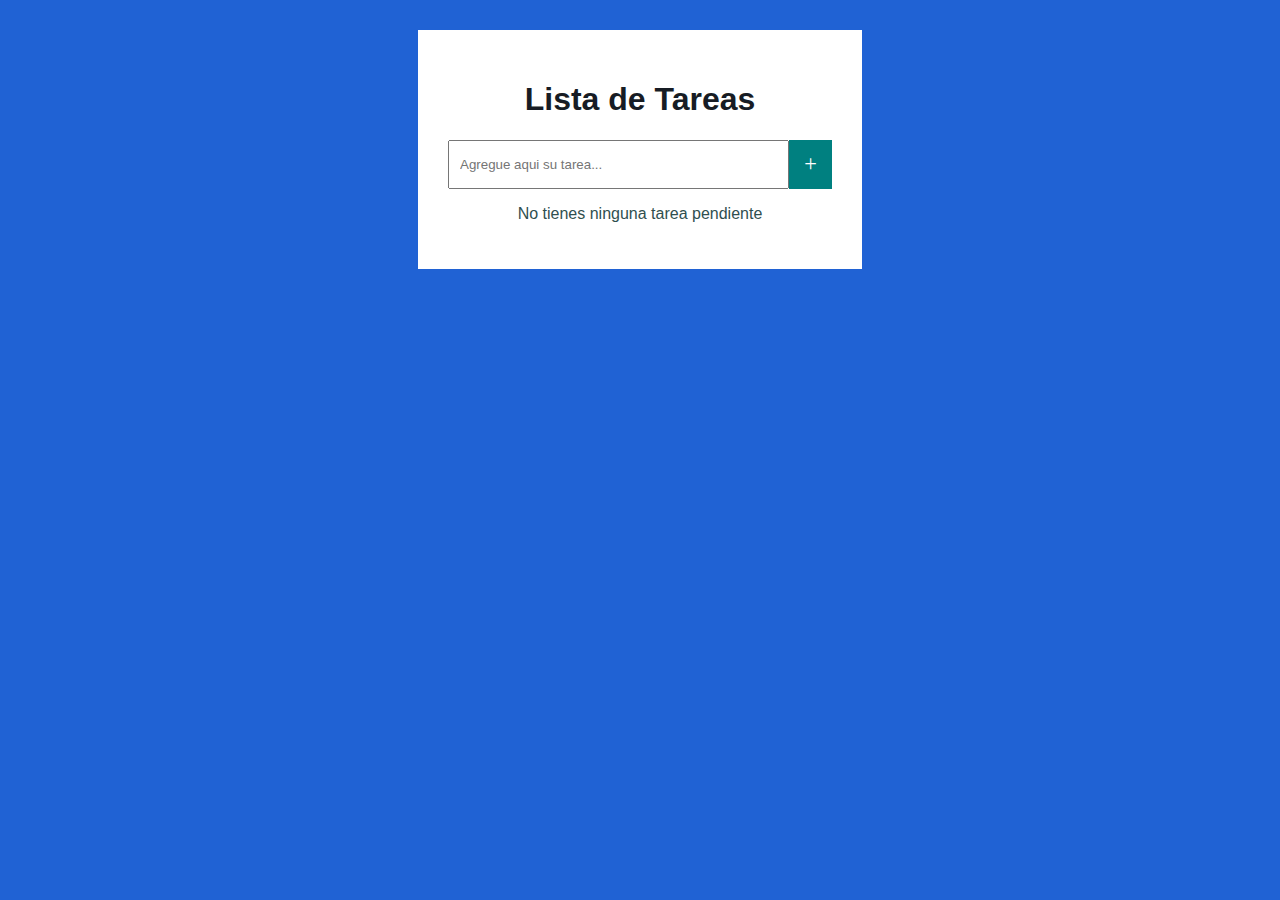
<file: TO DO LIST/index.html>
<!DOCTYPE html>
<html>
<head>
    <meta name="viewport" content="width=device-width, initial-scale=1.0">
    <link rel="stylesheet" href="./style.css">
    <title>To do List</title>
</head>
<body>
    <div class="container">
        <h1>Lista de Tareas</h1>
        <div class="search">
            <form>
                <input type="text" placeholder="Agregue aqui su tarea...">
                <button class="btn-add">+</button>
            </form>
        </div>
        <div class="li-container">
            <ul>

            </ul>
        </div>
        <div class="empty">
            <p>No tienes ninguna tarea pendiente</p>
        </div>
    </div>
    <script src="./main.js"></script>
</body>
</html>
</file>
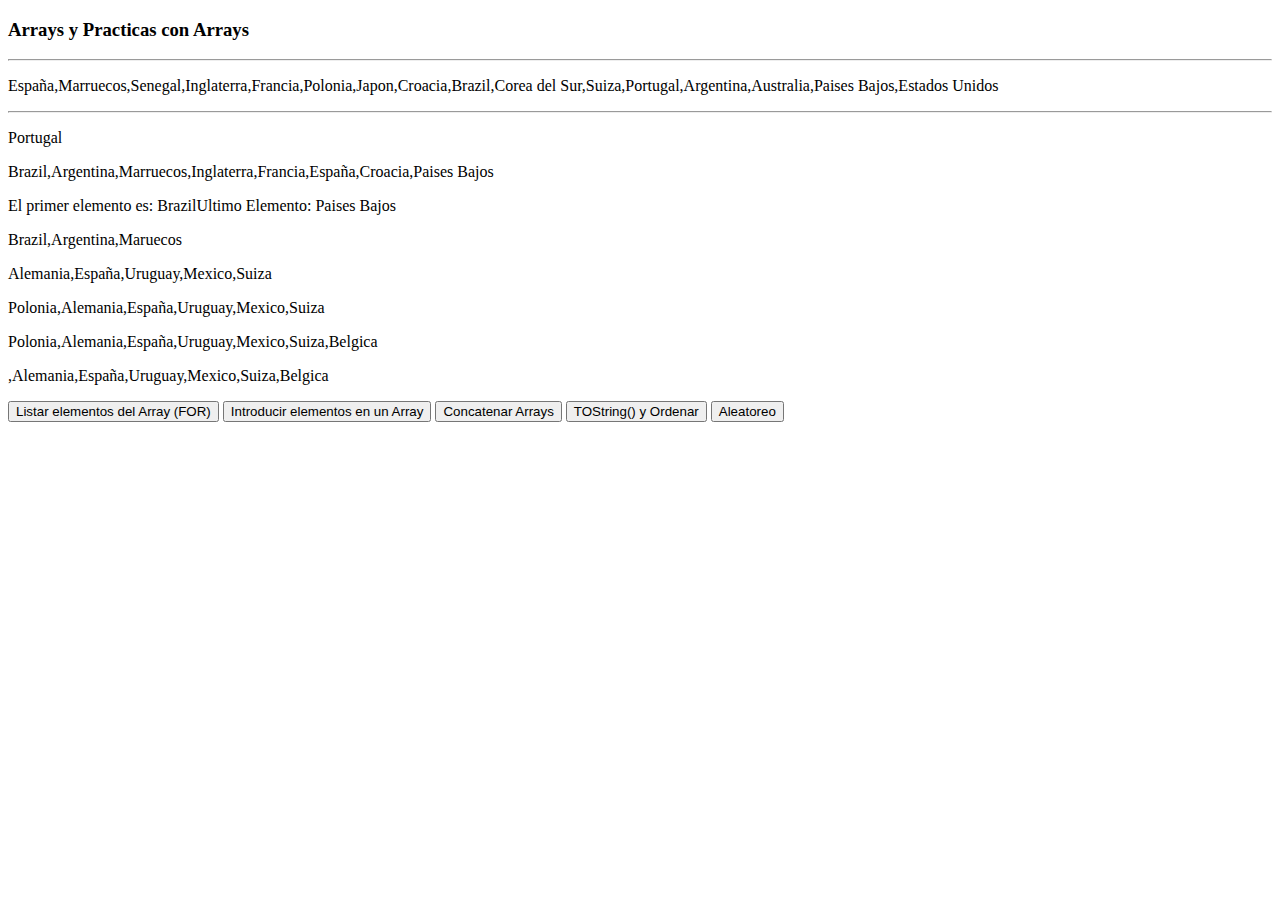
<file: html/practica4.html>
<!DOCTYPE html>
<html lang="en">
<head>
    <meta charset="UTF-8">
    <meta http-equiv="X-UA-Compatible" content="IE=edge">
    <meta name="viewport" content="width=device-width, initial-scale=1.0">
    <title>Practica 4 JS</title>
</head>
    <p id="Practica8"></p>
    <p id="Practica8"></p>
    <body onload="Practica1(), Practica2(), Practica3(), Practica6(), Practica7()">
    <h3>Arrays y Practicas con Arrays</h3>
    <hr>
    <p id="Practica1"></p>
    <hr>
    <p id="Practica2"></p>
    <p id="Practica3"></p>
    <p id="Practica4"></p>
    <p id="Practica5"></p>
    <p id="Practica6"></p>
    <p id="Practica7"></p>
    <p id="Practica8"></p>
    <p id="Practica9"></p>
    <p id="Practicas10"></p>
    <p id="Practicas11"></p>
    <p id="Practicas12"></p>
    <p id="Practicas13"></p>
    <p id="Practicas14"></p>
    <p id="Practicas15"></p>
    <p id="Practicas16"></p>
    <p id="Practicas17"></p>
    <p id="Practicas18"></p>
    <p id="Practicas19"></p>
    <p id="Practicas20"></p>
    <p id="Practicas21"></p>
    <p id="Practicas22"></p>
    <p id="Practicas23"></p>
    <p id="Practicas24"></p>
    <p id="Practicas25"></p>




    <button type="button" onclick="Practica4()">Listar elementos del Array (FOR)</button>
    <button type="button" onclick="Practica5()">Introducir elementos en un Array</button>
    <button type="button" onclick="Practica8()">Concatenar Arrays</button>
    <button type="button" onclick="Practica9()">TOString() y Ordenar</button>
    <button type="button" onclick="practica10()">Aleatoreo</button>

    <script src="../js/practica4Js.js" ></script>
</body>
</html>
</file>
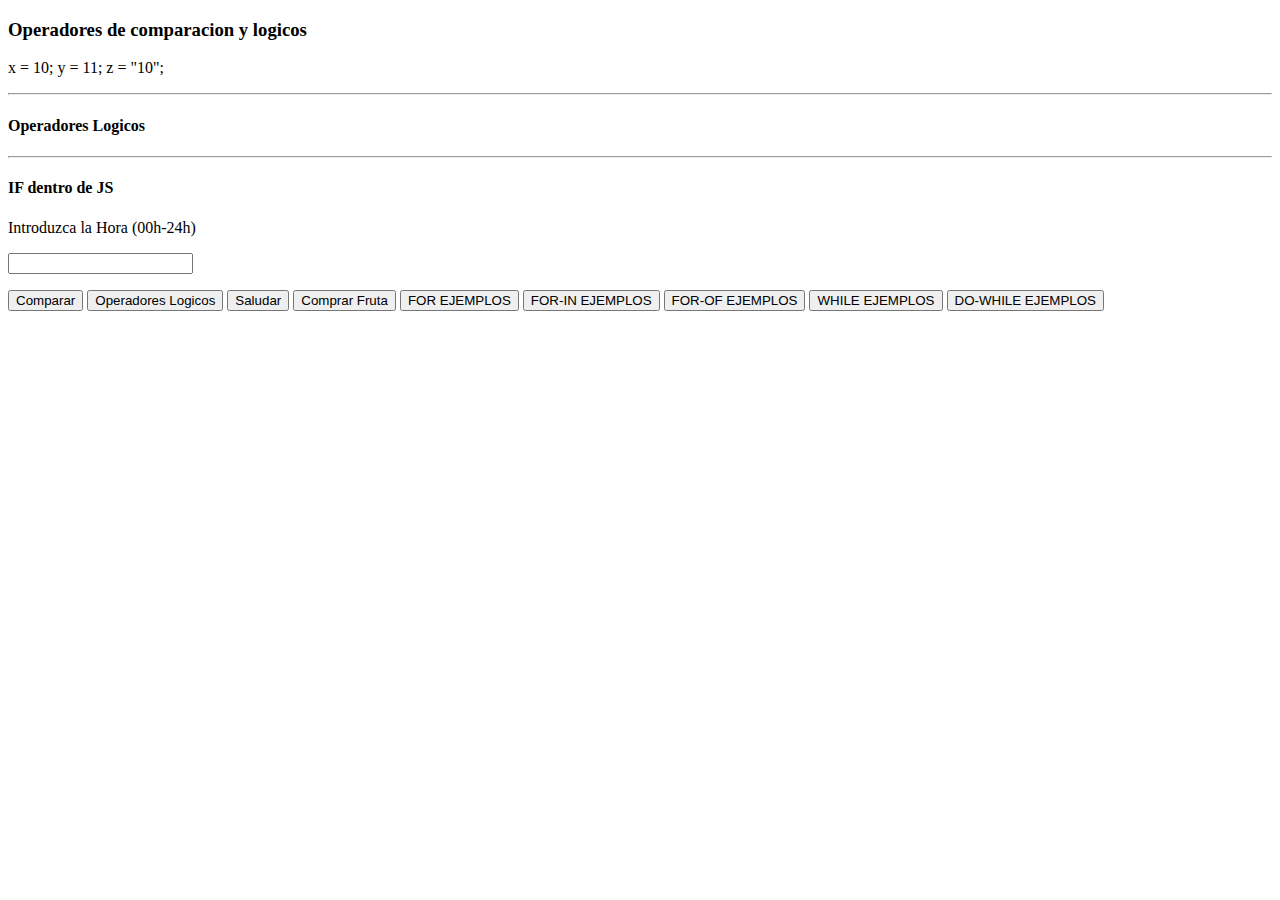
<file: html/practica5.html>
<!DOCTYPE html>
<html lang="es">
<head>
    <meta charset="UTF-8">
    <title>Document</title>
</head>
<body>
    <h3>Operadores de comparacion y logicos</h3>
    <p>
    x = 10;
    y = 11;
    z = "10";
    </p>
    <p id="1"></p>
    <p id="2"></p>
    <p id="3"></p>
    <p id="4"></p>
    <hr>
    <h4>Operadores Logicos</h4>
    <p id="5"></p>
    <p id="6"></p>
    <p id="7"></p>
    <hr>
    <h4>IF dentro de JS</h4>
    <p>Introduzca la Hora (00h-24h)</p>
    <input type="number" id="hora" name="name" required minlength="1" maxlength="3" size="10">
    <p id="8"></p>
    <p id="9"></p>
    <p id="10"></p>
    <p id="11"></p>
    <p id="12"></p>
    <p id="13"></p>
    <p id="14"></p>
    <p id="15"></p>
    <p id="16"></p>




    <button type="button" onclick="ejercicio1()">Comparar</button>
    <button type="button" onclick="ejercicio2()">Operadores Logicos</button>
    <button type="button" onclick="ejercicio3()">Saludar</button>
    <button type="button" onclick="ejercicio4()">Comprar Fruta</button>
    <button type="button" onclick="ejercicio5()">FOR EJEMPLOS</button>
    <button type="button" onclick="ejercicio6()">FOR-IN EJEMPLOS</button>
    <button type="button" onclick="ejercicio7()">FOR-OF EJEMPLOS</button>
    <button type="button" onclick="ejercicio8()">WHILE EJEMPLOS</button>
    <button type="button" onclick="ejercicio9()">DO-WHILE EJEMPLOS</button>


    <script src="../js/practica5.js"></script>
</body>
</html>
</file>
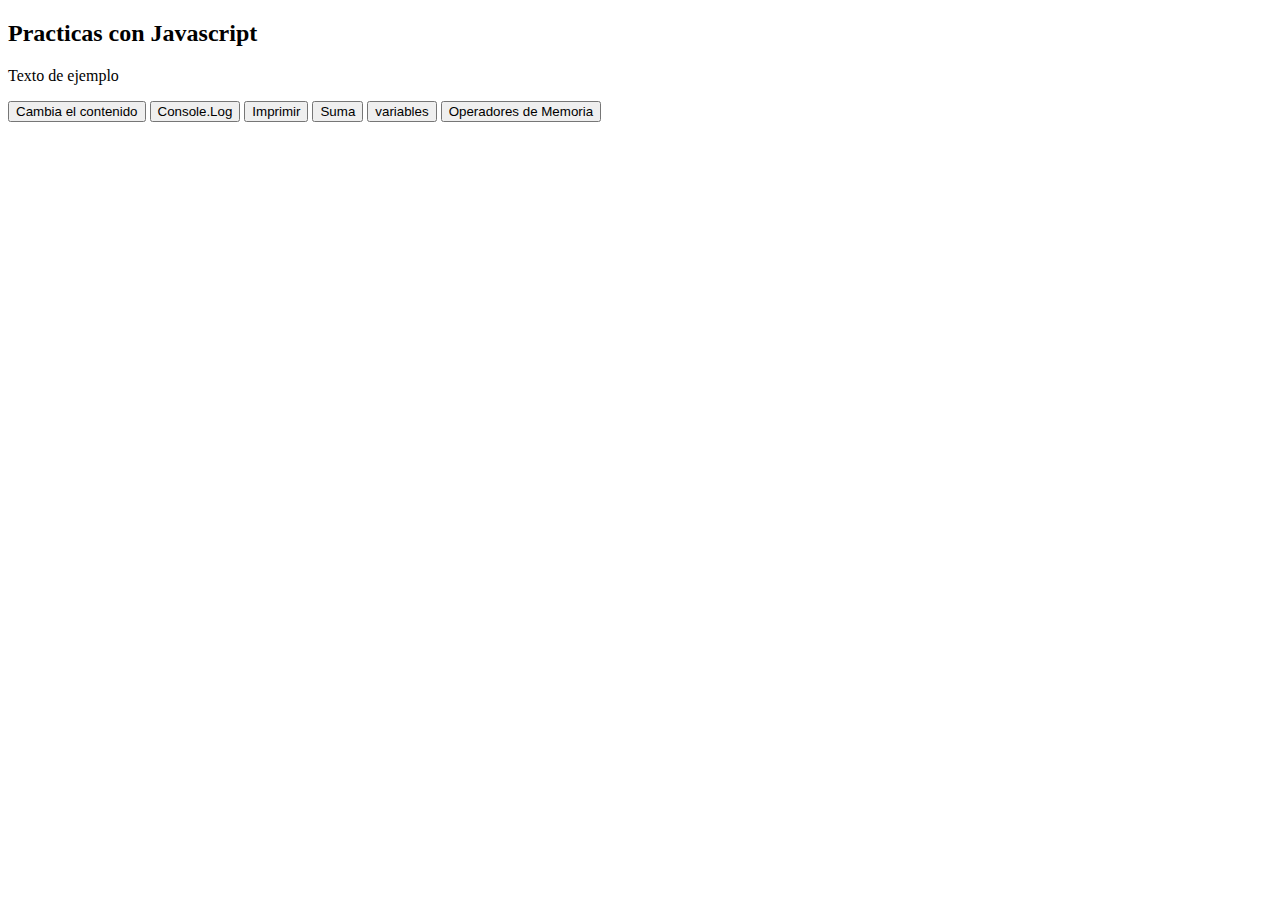
<file: html/practicaJs.html>
<!DOCTYPE html>
<html lang="es">
<head>
    <meta charset="UTF-8">
    <meta http-equiv="X-UA-Compatible" content="IE=edge">
    <meta name="viewport" content="width=device-width, initial-scale=1.0">
    <title>Practicas JS</title>
</head>
<body>
    <h2>Practicas con Javascript</h2>
    <p id="ejemplo"> Texto de ejemplo </p>
    
    <button type="button" onclick="alert('alerta movil')">Cambia el contenido</button>
    <button type="button" onclick="mostrarContenido()">Console.Log</button>
    <button type="button" onclick="imprimir()">Imprimir</button>
    <button type="button" onclick="suma()">Suma</button>
    <button type="button" onclick="variables()">variables</button>
    <button type="button" onclick="operadoresMemoria()">Operadores de Memoria</button>
    <script src="../js/practicasJs.js"></script>
</body>
</html>
</file>
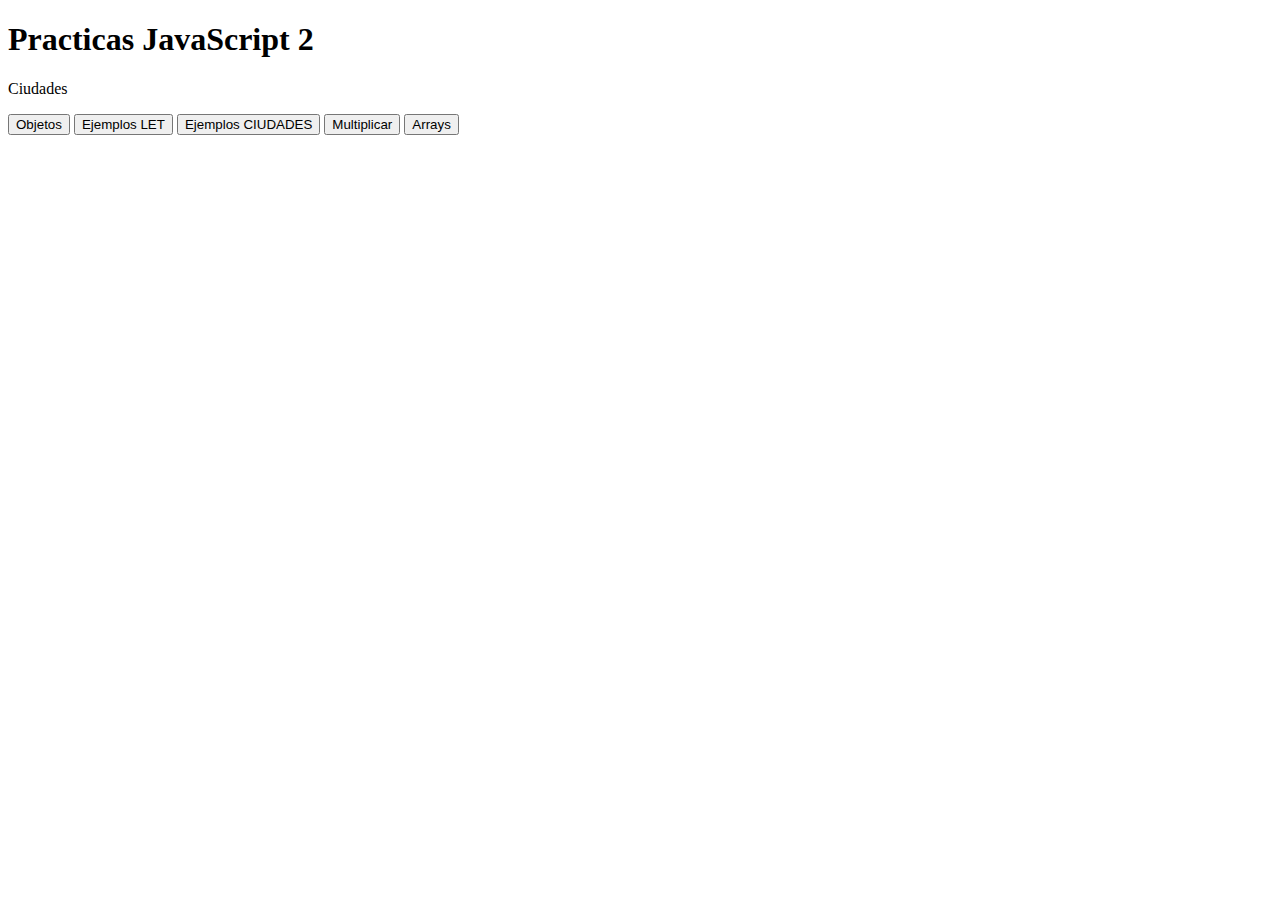
<file: html/practicasjs2.html>
<!DOCTYPE html>
<html lang="en">
<head>
    <meta charset="UTF-8">
    <meta http-equiv="X-UA-Compatible" content="IE=edge">
    <meta name="viewport" content="width=device-width, initial-scale=1.0">
    <title>Practicas HTML 2</title>
</head>
<body>
    <h1>Practicas JavaScript 2</h1>
    <p id="carros"></p>
    <p id="ciudad">Ciudades</p>
    <p id="multiplicando"></p>
    <p id="objetoPersonas"></p>

    <button type="button" onclick="objetoPersona()">Objetos</button>
    <button type="button" onclick="constante()">Ejemplos LET</button>
    <button type="button" onclick="ciudad()">Ejemplos CIUDADES</button>
    <button type="button" onclick="multiplicacion()">Multiplicar</button>
    <button type="button" onclick="arrays()">Arrays</button>

    <script src="../js/practicasjs2.js"></script>
</body>
</html>
</file>
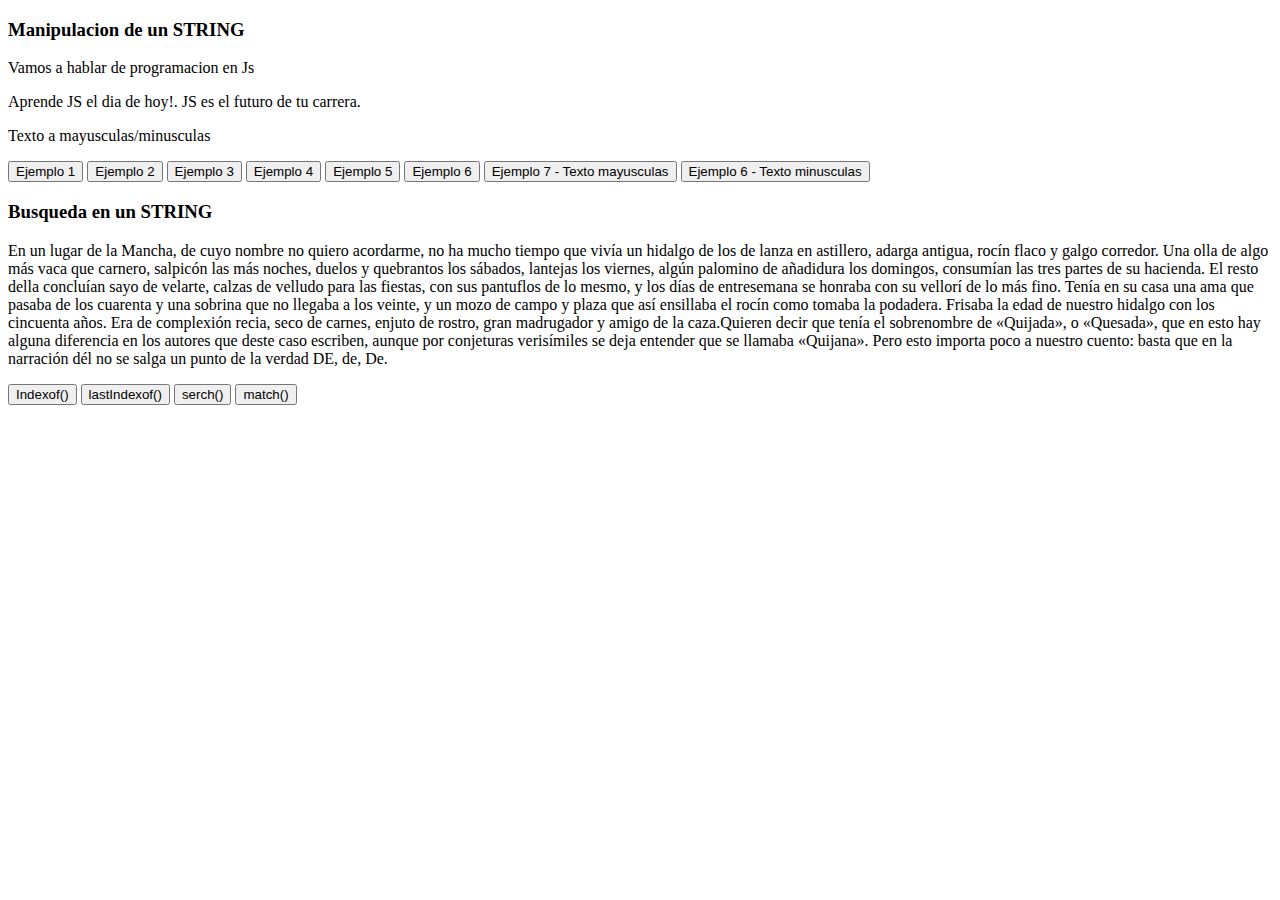
<file: html/practicasJs3.html>
<!DOCTYPE html>
<html lang="en">
<head>
    <meta charset="UTF-8">
    <meta http-equiv="X-UA-Compatible" content="IE=edge">
    <meta name="viewport" content="width=device-width, initial-scale=1.0">
    <title>Document</title>
</head>
<body>
    <div>
        <h3>Manipulacion de un STRING</h3>
        <p id="ejemplo1"></p>
        <p id="ejemplo2"></p>
        <p id="ejemplo3"></p>
        <p id="ejemplo4"></p>
        <p id="ejemplo5"></p>
        <p id="ejemplo6"></p>
        <p id="ejemplo7"></p>
        <p id="ejemplo8"></p>
        <p id="ejemplo9">Vamos a hablar de programacion en Js</p>
        <p id="ejemplo10">Aprende JS el dia de hoy!. JS es el futuro de tu carrera.</p>
        <p id="ejemplo11">Texto a mayusculas/minusculas</p>

        <button type="button" onclick="ejemplo1()">Ejemplo 1</button>
        <button type="button" onclick="ejemplo2()">Ejemplo 2</button>
        <button type="button" onclick="ejemplo3()">Ejemplo 3</button>
        <button type="button" onclick="ejemplo4()">Ejemplo 4</button>
        <button type="button" onclick="ejemplo5()">Ejemplo 5</button>
        <button type="button" onclick="ejemplo6()">Ejemplo 6</button>
        <button type="button" onclick="ejemplo7()">Ejemplo 7 - Texto mayusculas</button>
        <button type="button" onclick="ejemplo8()">Ejemplo 6 - Texto minusculas</button>
    </div>
    <div>
        <h3>Busqueda en un STRING</h3>
        <p id="ejemplo12">En un lugar de la Mancha, de cuyo nombre no quiero acordarme, no ha mucho tiempo que
            vivía un hidalgo de los de lanza en astillero, adarga antigua, rocín flaco y galgo corredor. Una olla
            de algo más vaca que carnero, salpicón las más noches, duelos y quebrantos los sábados, lantejas
            los viernes, algún palomino de añadidura los domingos, consumían las tres partes de su hacienda.
            El resto della concluían sayo de velarte, calzas de velludo para las fiestas, con sus pantuflos de lo
            mesmo, y los días de entresemana se honraba con su vellorí de lo más fino. Tenía en su casa una
            ama que pasaba de los cuarenta y una sobrina que no llegaba a los veinte, y un mozo de campo y
            plaza que así ensillaba el rocín como tomaba la podadera. Frisaba la edad de nuestro hidalgo con
            los cincuenta años. Era de complexión recia, seco de carnes, enjuto de rostro, gran madrugador y
            amigo de la caza.Quieren decir que tenía el sobrenombre de «Quijada», o «Quesada», que en esto
            hay alguna diferencia en los autores que deste caso escriben, aunque por conjeturas verisímiles se
            deja entender que se llamaba «Quijana». Pero esto importa poco a nuestro cuento: basta que en la
            narración dél no se salga un punto de la verdad DE, de, De.
        </p>
        <p id="resultado1"></p>
        <p id="resultado2"></p>
        <p id="resultado3"></p>
        <p id="resultado4"></p>
        <p id="resultado5"></p>



        <button type="button" onclick="ejemplo9()">Indexof()</button>
        <button type="button" onclick="ejemplo10()">lastIndexof()</button>
        <button type="button" onclick="ejemplo11()">serch()</button>
        <button type="button" onclick="ejemplo12()">match()</button>



    </div>
    <script src="../js/practicasJs3.js"></script>
</body>
</html>
</file>
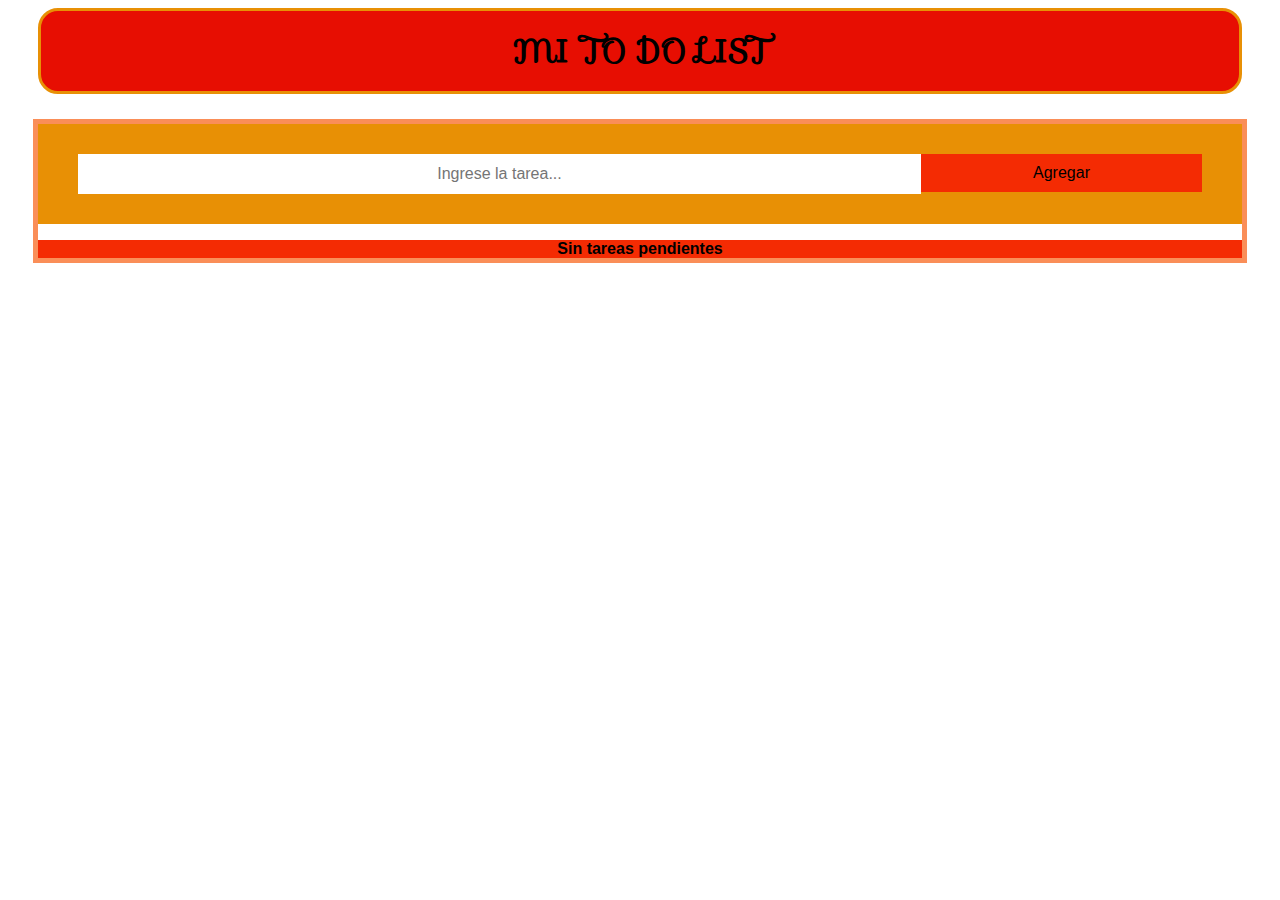
<file: html/todolist.html>
<!DOCTYPE html>
<html lang="es">
<head>
    <meta charset="UTF-8">
    <meta http-equiv="X-UA-Compatible" content="IE=edge">
    <meta name="viewport" content="width=device-width, initial-scale=1.0">
    <link rel="stylesheet" href="../css/todolist.css">
    <link rel="stylesheet" href="https://fonts.googleapis.com/css?family=Sofia">
    <title>To Do List</title>
</head>
<body>
    <header id="header">
        <h1 id="titulo">MI TO DO LIST</h1>
    </header>
    <main id="main">
        <div class="ingreso">
            <input type="text" placeholder="Ingrese la tarea...">
            <span onclick="newElement()" class="addbtn">Agregar</span>
        </div>
        <div class="lista">
            <ul>

            </ul>
        </div>
        <div class="vacio">
            <p>Sin tareas pendientes</p>
        </div>
    </main>
    <script src="../js/todoList.js"></script>
</body>
</html>
</file>
<file: TO DO LIST/style.css>
body{
    padding:  0;
    margin:  0;
    font-size:  16px;
    font-family:  Helvetica, Arial, sans-serif;
    background-color: rgb(32, 98, 212);
    color: rgb(234, 239, 247);
}
/* Base del recuadro - podria mejorar*/
.container {
    padding: 30px;
    margin-top: 30px;
    margin-bottom: 30px;
    margin-left: auto;
    margin-right: auto;
    width: 30%;
    background-color: white;
}

h1 {
    text-align: center;
    color: rgb(23, 28, 36);
}

.seach{
    margin-left: auto;
    margin-right: auto;
    width: 100%;
}

form{
    display: flex;
}

input {
    padding: 15px 10px;
    outline: none;
    width: 400px;
}

.li-countainer {
    background-color: white;
    color: rgb(4, 76, 83);
    width: 100%;
    margin-top: 20px;
}

ul {
    padding: 0;
}

li {
    list-style: none;
    background-color: rgb(210, 209, 209);
    color: rgb(4, 76, 83);
    border-radius:  20px;
    margin-bottom: 10px;
    display: flex;
}

li p {
    margin: 0;
    padding: 15px;
    width: 100%;
}

.empty {
    color: darkslategrey;
    text-align: center;
}

.btn-delete {
    margin-left: auto;
    border: none;
    background-color: #e31717;
    color: white;
    font-weight: bold;
    padding: 5px 10px;
    outline: none;
    border-top-right-radius: 10px;
    border-bottom-right-radius: 10px;
    width: 10%;
    font-size: 1.2em;
}

.btn-delete:hover{
    cursor: pointer;
    background-color: rgb(50, 99, 82);
}

.btn-add {
  padding: 5px 15px;
  border: none;
  color: white;
  font-family: fantasy;
  background-color: teal;
  font-size: 1.4rem;
  outline: none;
}

.btn-add:hover {
    cursor: pointer;
    background-color: rgb(68, 147, 147);
}
</file>
<file: css/todolist.css>
* {
    box-sizing: border-box;
  }

body {
    background-image: url(https://img.freepik.com/fotos-premium/hoja-fondo-papel-cuadricula-cuaderno-blanco-blanco-imagen-muy-detallada-extra-grande_598586-160.jpg?w=2000);
}
/* Esto es un comentario */
#header h1 {
    border-style: solid;
    border-radius: 20px;
    border-color: #E89005;
    background-color: #E70E02;
    border-width: 3px;
    padding: 15px 0 15px 0;
    margin: 0 30px 30px 30px;
    font-family: "sofia",sans-serif;
    text-align: center;
}

#main {
    margin: 0 30px 0 30px;
    height: max-content;
    outline-style: solid;
    outline-width: 5px;
    outline-color: #fa8e58;
    font-family: Helvetica, sans-serif;
}

.ingreso {
    background-color: #E89005;
    padding: 30px 40px;
    color: white;
    text-align: center;
}

.ingreso::after {
    content: "";
    display: table;
    clear: both;
}

input {
    padding: 0;
    border: none;
    margin: 0;
    width: 75%;
    height: 40px;
    font-size: 16px;
    float: left;
    text-align: center;
    outline: none;
}

.addbtn {
    padding: 10px 0px 10px 0px;
    width: 25%;
    background: #F42B03;
    color: #000000;
    float: left;
    text-align: center;
    font-size: 16px;
    cursor: pointer;
    transition: 0.3s;
    border-radius: 0;
}

.addbtn:hover {
    background-color: #611101;
    color: #E89005;
  }

.lista {
    margin: 0;
    padding: 0;
}

ul li {
    cursor: pointer;
    position: relative;
    padding: 12px 8px 12px 40px;
    background: #eee;
    font-size: 18px;
    transition: 0.2s;
    list-style: none;
    /*HAcer a los elementos de la lista no seleccionables*/
    -webkit-user-select: none;
    -moz-user-select: none;
    -ms-user-select: none;
    user-select: none;
}

ul li:hover {
    background-color: rgb(211, 208, 208);
}

/*Evento cuando haces check en un elemento de la lista*/
ul li.checked {
    background-color: #E89005;
    text-decoration: line-through;
}

ul li.checked::before{
    content: "";
    position: absolute;
    border-color: #fff;
    border-style: solid;
    border-width: 0 2px 2px 0;
    top: 10px;
    left: 16px;
    transform: rotate(45deg);
    height: 15px;
    width: 7px;
}

.vacio {
    color: rgb(0, 0, 0);
    background-color: #F42B03;
    text-align: center;
    font-weight: bolder;
}
</file>
